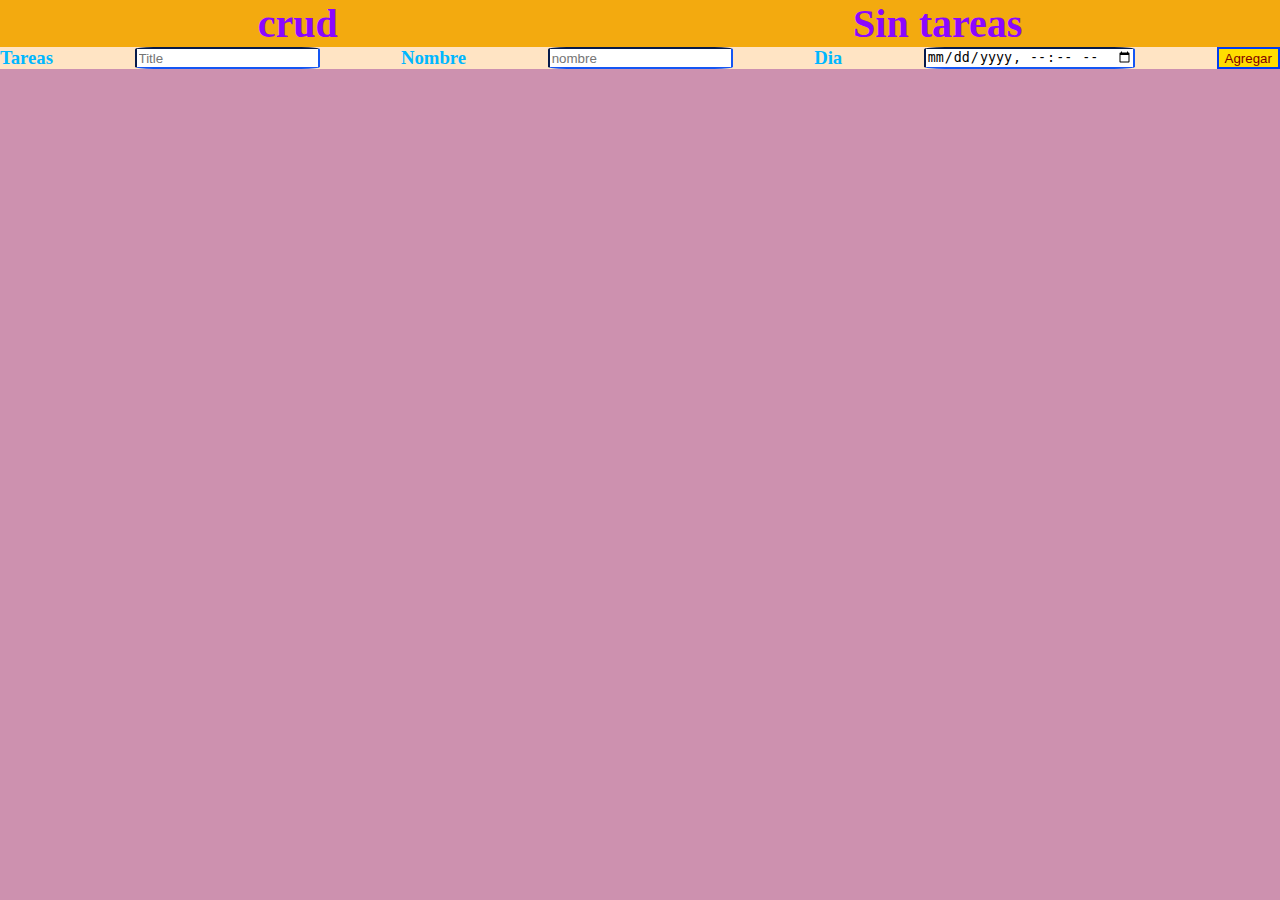
<file: ayala.html>
<!DOCTYPE html>
<html lang="en">
<head>
    <meta charset="UTF-8">
    <meta http-equiv="X-UA-Compatible" content="IE=edge">
    <meta name="viewport" content="width=device-width, initial-scale=1.0">
    <title>Document</title>
    <link rel="stylesheet" href="./ayala.css">
</head>
<body>
    <div class="container">
        <h2 >crud</h2>
    </div>
    <div class="form">
        <label for="title"><h3>Tareas</h3> </label>
        <input type="text" id="title" placeholder="Title"/>
        <label ><h3>Nombre</h3> </label>
        <input type="text" id="nombre" placeholder="nombre"/>
        <label><h3>Dia</h3> </label>
        <input type="datetime-local" id="datetime" placeholder="fecha">
        <button type="button" id="save" >Agregar</button>
    </div>
    <div class="tablas"></div>
    <script src="./ayala.js"></script>
</body>
</html>
</file>
<file: ayala.css>
*{
    margin: 0;
}

h2, h4{
    color: rgb(139, 7, 255);
    font-size: 40px;
    
}
h3{
    color:rgb(0, 183, 255);
}

ul{
    justify-content: center;
    list-style: none;
    display: flex;
    justify-content: space-evenly;
    gap: 50px;
    
}

button{
    color: rgb(128, 0, 0);
    border: 2px solid rgb(0, 60, 241);
    background-color: rgb(255, 221, 0);
}

input{
    border-radius: 10%;
    border-color: rgb(13, 56, 158);
}

body{
    background-color: rgb(205, 145, 175);
}
.container {
    
    background-color:rgb(243, 170, 15);
    width: 100%;
    height: 100%;
    display: flex;
    justify-content: space-around;

}

.form {
   display: flex;
   justify-content:space-between;
   background-color: bisque;
   width: 100%;
   height: auto;
   
}
</file>
